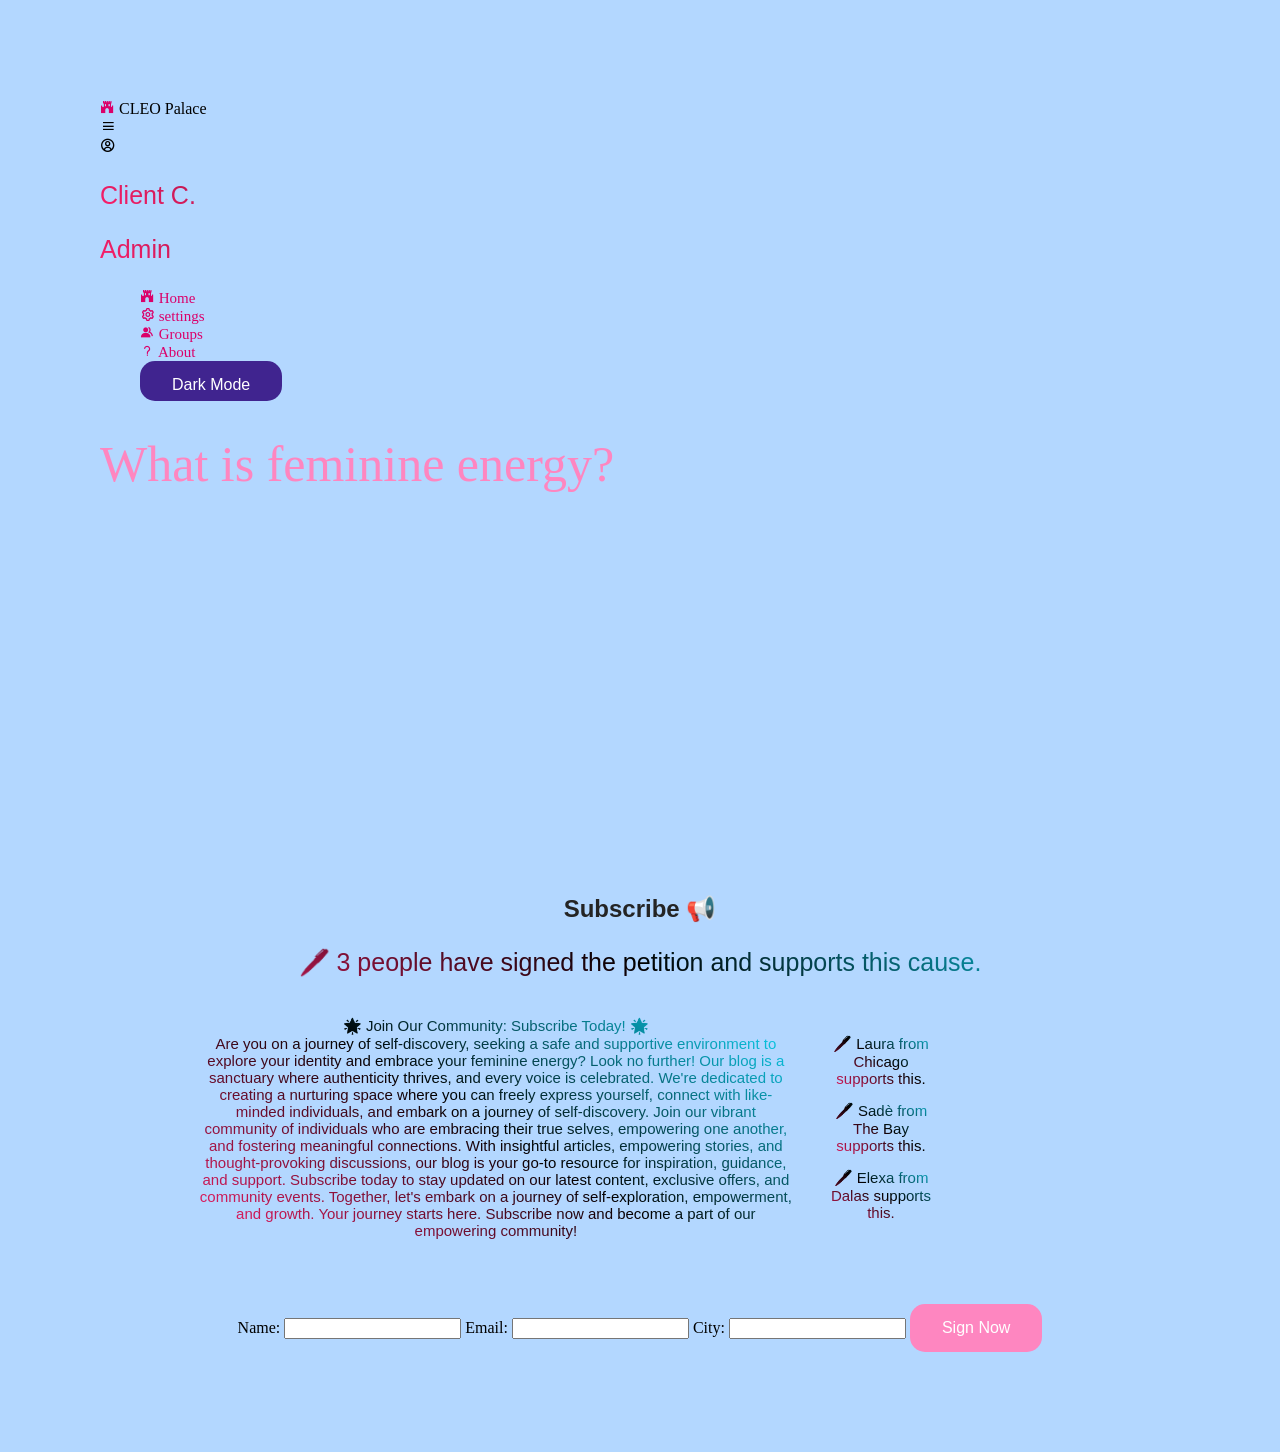
<file: about.html>
<!DOCTYPE html>
<head>
  <meta charset="utf-8">
  <meta name="viewport" content="width=device-width">
  <title>About</title>
  <link href='https://unpkg.com/boxicons@2.1.4/css/boxicons.min.css' rel='stylesheet'>
  <link href="style.css" rel="stylesheet" type="text/css" />
  <link rel="preconnect" href="https://fonts.googleapis.com">
  <link rel="preconnect" href="https://fonts.gstatic.com" crossorigin>
  <link href="https://fonts.googleapis.com/css2?family=Twinkle+Star&display=swap" rel="stylesheet">
  <link rel="preconnect" href="https://fonts.googleapis.com">
  <link rel="preconnect" href="https://fonts.gstatic.com" crossorigin>
  <link href="https://fonts.googleapis.com/css2?family=Acme&display=swap" rel="stylesheet">
  <link href="https://db.onlinewebfonts.com/c/a71f4c40341da83d67d508bf818d0f72?family=Princetown+W01" rel="stylesheet">

</head>
<body>
    <!-- Part 1: Navbar Starter Code -->
  <div class="sidebar">
    <div class="top">
      <div class="logo">
        <a href="index.html"><i class='bx bxs-castle'></i></a>
        <span>CLEO Palace</span>
      </div>
      <i class="bx bx-menu" id="btn"></i>
    </div>
    <div class="user">
      <i class='bx bx-user-circle' ></i>
      <div>
        <p class="bold">Client C.</p>
        <p>Admin</p>
      </div>
    </div>
    <ul>
      <li>
        <a href="index.html">
          <i class="bx bxs-castle"></i>
          <span class="nav-item">Home</span>
        </a>
      </li>
      <li>
        <a href="settings.html">
          <i class='bx bx-cog'></i>
          <span class="nav-item">settings</span>
        </a>
      </li>
      <li>
        <a href="groups.html">
          <i class='bx bxs-group bx-tada' ></i>
          <span class="nav-item">Groups</span>
        </a>
      </li>
      <li>
        <a href="about.html">
          <i class='bx bx-question-mark'></i>
          <span class="nav-item">About</span>
        </a>
      </li>
      <li><button id="theme-button">Dark Mode</button></li>
    </ul>
  </div>


  <div class="title-container">
    <div class="title-items">
      <h1>What is feminine energy?</h1>
    </div>
  </div>
  <div class="main-img">
    <div class="img-item1">
      <iframe width="560" height="315" src="https://www.youtube.com/embed/t9506JGYNDs?si=nMEZ029J1Ex4bCp6" title="YouTube video player" frameborder="0" allow="accelerometer; autoplay; clipboard-write; encrypted-media; gyroscope; picture-in-picture; web-share" allowfullscreen></iframe>
    </div>
  </div>
    <!-- Stretch Challenge: Drop Down -->
  <div class="petition" id="petition">

    <h2 class="subTitle" id="subTitle">Subscribe 📢</h2>
    <p id="counter">🖊️ 3 people have signed the petition and supports this cause.</p>

    <div class="petition-container">


      <div class="petition-para">
        <!-- info goes here -->
        <p>🌟 Join Our Community: Subscribe Today! 🌟<br>
          Are you on a journey of self-discovery, seeking a safe and supportive environment to explore your identity and embrace your feminine energy? Look no further!
          Our blog is a sanctuary where authenticity thrives, and every voice is celebrated. We're dedicated to creating a nurturing space where you can freely express yourself, 
          connect with like-minded individuals, and embark on a journey of self-discovery. Join our vibrant community of individuals who are embracing their true selves, empowering one another,
          and fostering meaningful connections. With insightful articles, empowering stories, and thought-provoking discussions, our blog is your go-to resource for inspiration, guidance, and support.
          Subscribe today to stay updated on our latest content, exclusive offers, and community events. Together, let's embark on a journey of self-exploration, empowerment, and growth.
          Your journey starts here. Subscribe now and become a part of our empowering community!

        </p>
      </div>

      <div class="signatures">      
        <p>🖊️ Laura from Chicago supports this.</p>
        <p>🖊️ Sadè from The Bay supports this.</p>
        <p>🖊️ Elexa from Dalas supports this.</p>
      </div>

    </div>

    <!--- Sign Petition Form --->
    <form id="sign-petition" title="sign-petition">
      <!-- inputs go here -->
      <label for="name">Name:</label>
      <input type="text" id="name" name="name">

      <label for="email">Email:</label>
      <input type="email" id="email" name="email">

      <label for="city">City:</label>
      <input type="text" id="city" name="city">
      <button id="sign-now-button">Sign Now</button>

    </form>
    <!--- Sign Now Button --->
  </div>
  
  <script>
    let btn = document.querySelector("#btn"); // Corrected the selector
    let sidebar = document.querySelector(".sidebar"); // Corrected the selector

    btn.onclick = function(){
      sidebar.classList.toggle('active');
    }
  </script>

<script src="sig.js"></script>
<script src="index.js"></script>
<script src="toggle.js"></script>
</body>
</html>
</file>
<file: style.css>
/*
  Add style rules for the body of your webpage.
  Note: These rules will be applied to all elements.
*/

#logo {
  width: 100px;
  height: 100px;
  position: fixed; /* Fix the logo to the corner */
  top: 10px; /* Distance from the top */
  background-color:#fe86c0;
  left: 10px; /* Distance from the right */
  border-radius: 75px;
}

.dark-mode #logo{
  background-color: #fed462;
  border-radius: 75px;
  
}

body {
  margin: 100px;
  background: #b3d7ff;
  background-image: url('https://i.pinimg.com/originals/68/de/af/68deaf13d153cfba053b750ab40b9b43.png');
  background-size: cover; /* Ensures the background image covers the entire page */
  background-position: center; /* Centers the background image */
  background-repeat: no-repeat; /* Prevents the background image from repeating */
}

/*
  Style Text: Add style rules for any headings (h1-6),
  paragraphs, and links
*/
h1 {
  font-family: "Cookie", cursive;
  font-weight: 400;
  font-style: normal;
  color: #fe86c0;
  font-size: 50px;
}

h2, h3 {
  font-family: "fisterra-fora", sans-serif;
  font-weight: 700;
  font-style: normal;
  color: #242424;
}

h4 {
  font-weight: bold;
}

a {
  text-decoration: none;
  font-size: 25px;
  color: #db006a;
}

/* the modal that covers the background and prevents user interactions */
.modal {
  display: none; /* hides the modal from view by default*/
  position: fixed; /* keeps the modal in one place */
  z-index: 2; /* positions the modal on top of all other elements on the screen */
  left: 0;
  top: 0;
  width: 100%; /* Full width */
  height: 100%; /* Full height */
  background-color: rgba(0,0,0,0.4); /* 40% opacity black - other elements can still be seen */
  flex-direction: column; /* these flexbox rules center the content on the screen */
  align-items: center;
  justify-content: center;
}

/* box that contains all the content and images */
.modal-content {
  background-color: lightsteelblue; /* update the colors and font sizes as you like */
  color: black;
  text-align: center;
  font-size: 3rem;
  display: flex; /* adds flexbox to center all items */
  justify-content: center;
  align-items: center;
}

#thanks-modal-content {
  width: 20rem; /* sets a default width for the text container */
}

#modal-text-container {
  display: flex; /* adds flexbox to center the text and buttons (stretch feature) */
  flex-direction: column;
  align-items: center;
  justify-content: center;
}


a:hover {
  text-decoration: none;
  font-weight: bold;
  font-size: 20px;
  color: #5225a7;
}

a:active {
  color: #ffe747;  /* Selected link */
  text-decoration: none;
}

p {
  font-size: 25px;
  font-family: 'Trebuchet MS', 'Lucida Sans Unicode', 'Lucida Grande', 'Lucida Sans', Arial, sans-serif;
  background: linear-gradient(30deg, #fe206d, #000000, #0bddfe);
  -webkit-background-clip: text;
  -webkit-text-fill-color: transparent;
  background-clip: text;
}


/*
  Style Lists: Styles added to the ol or ul style rulesets affect the entire
  list, while styles added to the li style ruleset affect individual list items
*/
ul {
  list-style-type: none;
}

/*
  Style Buttons: Add style rules for any headings (h1-6),
  paragraphs, and links
*/
button {
  background-color: #fe86c0;
  border: none;
  color: white;
  font-size: 16px;
  text-align: center;
  padding: 15px 32px;
  cursor: pointer;
  border-radius: 15px;
  gap: 10px;
}

.card {
  border: none;
  border-radius: 10px;
  background: radial-gradient(ellipse farthest-side at 76% 77%, rgba(245, 228, 212, 0.25) 4%, rgba(255, 255, 255, 0) calc(4% + 1px)), radial-gradient(circle at 76% 40%, #fef6ec 4%, rgba(255, 255, 255, 0) 4.18%), linear-gradient(135deg, #ff0000 0%, #000036 100%), radial-gradient(ellipse at 28% 0%, #ffcfac 0%, rgba(98, 149, 144, 0.5) 100%), linear-gradient(180deg, #cd6e8a 0%, #f5eab0 69%, #d6c8a2 70%, #a2758d 100%);
  background-blend-mode: normal, normal, screen, overlay, normal;
  box-shadow: 0px 0px 10px 1px #000000;
}

/* Header Styles */
.header-container {
  padding-top: 5px;
  text-align: center;
  padding-bottom: 20px;
  margin: 0 auto; /* Centers the header-container horizontally */
  display: flex;
  flex-direction: column;
  align-items: center;
  justify-content: center;
  max-width: 800px;
  height: 600px;
  width: 100%; /* Ensures the container takes the full width available */
}

  
  .header-item:nth-of-type(1) {
    width: 50%;
    float: left;
    align-items: center;
    align-content: center;
    justify-content: center;
  }
  
  .header-item:nth-of-type(2) {
    width: 50%;
    float: right;
    align-items: center;
    align-content: center;
    justify-content: center;
  }
  
  #header-img {
    margin-left: auto;
    margin-right: auto;
    max-width: 250px;
    align-items: center;
    align-content: center;
    justify-content: center;
    border-radius: 75px;
  }


iframe {
  padding-top: 30px;
}

.footer {
  position: fixed;
  left: 0;
  bottom: 0;
  width: 100%;
  text-align: center;
  border: solid hotpink;
  background-color: #edfdf2;
}
.footer a {
  color: #fe86c0;
}


/* Navbar container */
.navbar {
  position: fixed;
  top: 0;
  display: flex;
  justify-content: center;
  align-items: center;
  align-content: center;
  width: 90%;
  text-align: center;
  padding-top: 10px 0; /* Adjust padding as needed */
}

/* General style rule set for all items in ul */
.navbar ul {
  list-style: none;
  margin-top: 20px;
  align-content: center;
  text-align: center;
  display: flex; /* Use flexbox to center the items */
  justify-content: center; /* Center items horizontally */
  align-items: center; /* Center items vertically */
}

/* Style rule set for individual li */
.navbar ul li {
  margin: 0 15px; /* Adjust spacing between menu items */
}

/* Style rule set for individual li link */
.navbar ul li a {
  font-family: 'Trebuchet MS', 'Lucida Sans Unicode', 'Lucida Grande', 'Lucida Sans', Arial, sans-serif;
  color: black;
  font-size: 16px;
  text-decoration: none;
  text-align: center;
  display: block;
  padding: 5px;
}

/* Style rule set for hovered link */
.navbar ul li a:hover {
  font-weight: bold;
  font-size: 18px; /* Adjust size on hover */
}


/* Part 2: Flexbox */
/* General style rule set for flex container */

/* General style rule set for flex container */
.Data-container {
  display: flex;
  flex-direction: column;
  gap: 20px;
  padding: 20px;
  justify-content: center;
  align-items: center;
  text-align: center;
  flex-wrap: wrap; /* Ensure items wrap if the container is too small */
  margin-top: 100px;
}


.About-container {
  display: flex;
  flex-direction: column; /* Align children vertically */
  gap: 20px;
}

/* Style rules for flex-item 1 */
.data-item:nth-of-type(1){
  
}

#dataImg {
  height: 300px;
  width: 700px;
}

.data-item p{
  font-size: 15px;
}

/* Ensure .data-item:nth-of-type(2) and .data-item:nth-of-type(3) are side by side */
.data-item:nth-of-type(1){
  border-radius: 30px;
  background-color: #feb9b4;
  flex: 1;
  min-width: 200px; /* Ensures items don't get too small */
  font-size: 15px;
}


.dark-mode .data-item:nth-of-type(1){
  background-color: transparent ;
}

a{
  font-size: 15px;
}
.About-container {
  display: flex;
  flex-wrap: wrap; /* Allow wrapping */
  gap: 10px; /* Optional: Adjust the gap between items */
  flex-direction: row;
  text-align: center;
  justify-content: space-evenly;
  margin-top: 40px;
}

.About-item:nth-of-type(2) img{
  height: 250px;;
}
#img2{
  width: 500px;
  border-radius: 30px;
  height: 400px;
}
.About-item:nth-of-type(2),
.About-item:nth-of-type(3) {
  flex: 1; /* Ensure the items take equal space */
  min-width: 220; /* Prevent items from shrinking too much */
  max-width: 48%; /* Adjust width to fit in a row */
  padding: 10px; 
  border-radius: 15px; 
}
.About-item p{font-size: 15px;}

.articles-container{
  display: flex;
  flex-direction: column;
  justify-content: center;
  align-items: center;
  text-align: center;
  flex-wrap: wrap; /* Ensure items wrap if the container is too small */
  margin-top: 20px;
}
  .article-item:nth-of-type(1),
  .article-item:nth-of-type(2) {
    flex: 1; /* Ensure the items take equal space */
    min-width: 220; /* Prevent items from shrinking too much */
    max-width: 80%; /* Adjust width to fit in a row */
  }

/* Style set for all flex-items */

/* Add style to button */
#theme-button {
  height: 40px;
  border: none;
  border-radius: 15px;
  background-color:#40248f;
  font-family: 'Trebuchet MS', 'Lucida Sans Unicode', 'Lucida Grande', 'Lucida Sans', Arial, sans-serif;

}
 #theme-button:hover {
  width: 300px;
}
#theme-button:active {
background-color: #bf088e;
}

/* Customize Dark Mode Theme */
.dark-mode {
    background-image: url('https://i.pinimg.com/originals/e0/fe/80/e0fe80bcddbb3f702fa01a1b1a9172b6.png');


}

/* Petition container  */

.petition{
  text-align: center;
}
.petition-container{
  display: flex;
  flex-direction: row; /* Ensure children are aligned horizontally */
  padding-bottom: 50px;
  gap: 20px;
  width: 100;
  justify-content: center;
  align-items: center;
  text-align: center;
  }

.petition-para{
  width: 55%;
  padding-right: 10px;
}
.petition-para p{
  font-size: 15px;
  text-align:center;
}

.signatures p{
  font-size: 15px;
  width: 45%;
  padding-right: 10px;
}

/* Add to CSS file */
.error {
  border-style: solid;
  border-width: 2px;
  border-color: red;
  background:pink;
}

.container {
  display: flex;
  align-items: center;
  justify-content: center;
  flex-direction: column;
  text-align: center;
}

.form_area {
  display: flex;
  justify-content: center;
  align-items: center;
  flex-direction: column;
  background-color: #EDDCD9;
  height: auto;
  width: auto;
  border: 2px solid #264143;
  border-radius: 20px;
  box-shadow: 3px 4px 0px 1px #E99F4C;
}
.dark-mode .form_area {
  background-color: #00262e;
  border: 2px solid hotpink;
  box-shadow: 3px 4px 0px 1px #E99F4C;
}

.dark-mode label{
  color:whitesmoke;
}

.title {
  color: #264143;
  font-weight: 900;
  font-size: 1.5em;
  margin-top: 20px;
}

.sub_title {
  font-weight: 600;
  margin: 5px 0;
}

.form_group {
  display: flex;
  flex-direction: column;
  align-items: baseline;
  margin: 10px;
}

.form_style {
  outline: none;
  border: 2px solid #264143;
  box-shadow: 3px 4px 0px 1px #E99F4C;
  width: 290px;
  padding: 12px 10px;
  border-radius: 4px;
  font-size: 15px;
}

.form_style:focus, .btn:focus {
  transform: translateY(4px);
  box-shadow: 1px 2px 0px 0px #E99F4C;
}

.btn {
  padding: 15px;
  margin: 25px 0px;
  width: 290px;
  font-size: 15px;
  background: #DE5499;
  border-radius: 10px;
  font-weight: 800;
  box-shadow: 3px 3px 0px 0px #E99F4C;
}

.btn:hover {
  opacity: .9;
}

.link {
  font-weight: 800;
  color: #264143;
  padding: 5px;
}

.toggle {
  background-color: black;
  width: 56px;
  height: 56px;
  border-radius: 50%;
  display: grid;
  place-items: center;
  cursor: pointer;
  box-shadow: 0 0 50px 20px rgba(0, 0, 0, 0.1);
  position: fixed; /* Fix the toggle switch to the side */
  top: 20px; /* Adjust as needed */
  right: 20px; /* Adjust as needed */
  z-index: 1000; /* Ensure it's on top of other content */
}
.dark-mode .toggle{
  background-color: #7ac1ff;
}
.input {
  display: none;
}

.icon {
  grid-column: 1 / 1;
  grid-row: 1 / 1;
  transition: transform 500ms;
}

.icon--moon {
  transition-delay: 200ms;
  color: white;
}

.icon--sun {
  transform: scale(0);
  color: yellow;
}

#switch:checked + .icon--moon {
  transform: rotate(360deg) scale(0);
}

#switch:checked ~ .icon--sun {
  transition-delay: 200ms;
  transform: scale(1) rotate(360deg);
}


.revealable{
  position: relative;
  transform: translateY(150px);
  opacity: 0;
  transition: all 2s ease;
}

.active{
  transform: translateY(10px);
  opacity: 1;
}



.dark-mode .card {
  
  background-color: #4158D0;
  background-image: linear-gradient(43deg, #4158D0 0%, #C850C0 46%, #FFCC70 100%);
  box-shadow: rgba(0, 0, 0, 0.17) 0px -23px 25px 0px inset, rgba(0, 0, 0, 0.15) 0px -36px 30px 0px inset, rgba(0, 0, 0, 0.1) 0px -79px 40px 0px inset, rgba(0, 0, 0, 0.06) 0px 2px 1px, rgba(0, 0, 0, 0.09) 0px 4px 2px, rgba(0, 0, 0, 0.09) 0px 8px 4px, rgba(0, 0, 0, 0.09) 0px 16px 8px, rgba(0, 0, 0, 0.09) 0px 32px 16px;
}



.dark-mode #theme-button{
  background-color:#fecde2;
  color: #292929;
  border-color: antiquewhite;
}

.dark-mode #theme-button:active{
  background-color:#ffa3e2;
}
.dark-mode h1 {
  color: #f4bdff;
}

.dark-mode h2, .dark-mode h3 {
  color: #f3d3e3;
}

 .dark-mode h4 {
  color: antiquewhite ;
}

.dark-mode a {
  color: #b8e0ff;}

.dark-mode a:hover {
  color: #f4ccff;  /* Mouse over link */
}

.dark-mode a:active {
  color: #ffffff;  /* Selected link */
}
.dark-mode button{
  background-color: #fecde2 ;
  color: #292929;
  border-color: antiquewhite;
}
.dark-mode p {
  background: linear-gradient(30deg, #ffadc2, #fee1ed, #bef5fe);
  -webkit-background-clip: text;
  -webkit-text-fill-color: transparent;
  background-clip: text;
}
 .dark-mode .header-container {
  background-color: #00262e;
  border-color: antiquewhite;
}
.dark-mode .navbar ul li a {
  color:#f3d3e3;

}


.dark-mode .data-item:nth-of-type(2){
  border-color: #740576;
}
.dark-mode .About-item:nth-of-type(2), .dark-mode
.About-item:nth-of-type(3) {
  border-color:#fafafa ;
}

.dark-mode .footer{
  background-color: #00262e;
}
</file>
